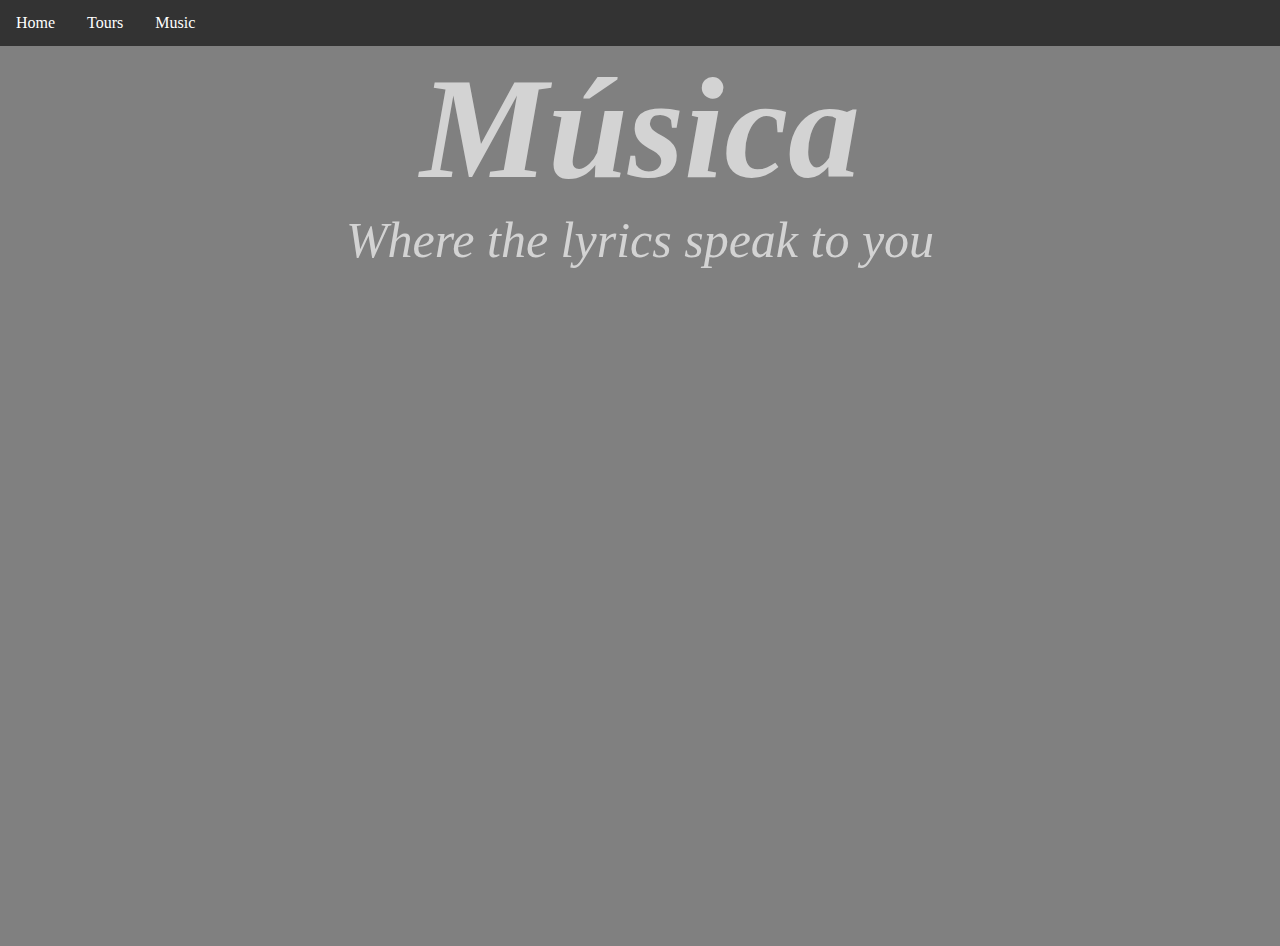
<file: Index.html>
<!DOCTYPE html>
<html lang="en">
  <head>
    <title>Document</title>
    <link rel="stylesheet" href="styles/style.css" />
  </head>
  <body>
    <div class="navbar">
      <a href="index.html">Home</a>
      <div class="dropdown">
        <button class="dropbtn">
          Tours
          <i class="fa fa-caret-down"></i>
        </button>
        <div class="dropdown-content">
          <a href="Page1.html">BTS of tours</a>
          <a href="Page2.html">Music artists touring</a>
        </div>
      </div>
      <div class="Music">
        <a href="page4.html">Music</a>
      </div>
    </div>

    <div>
      <section class="hero">
        <div class="hero-text">
          <h1 class="heading">Música</h1>
          <p class="subheading">Where the lyrics speak to you</p>
        </div>
      </section>
    </div>
  </body>
</html>
</file>
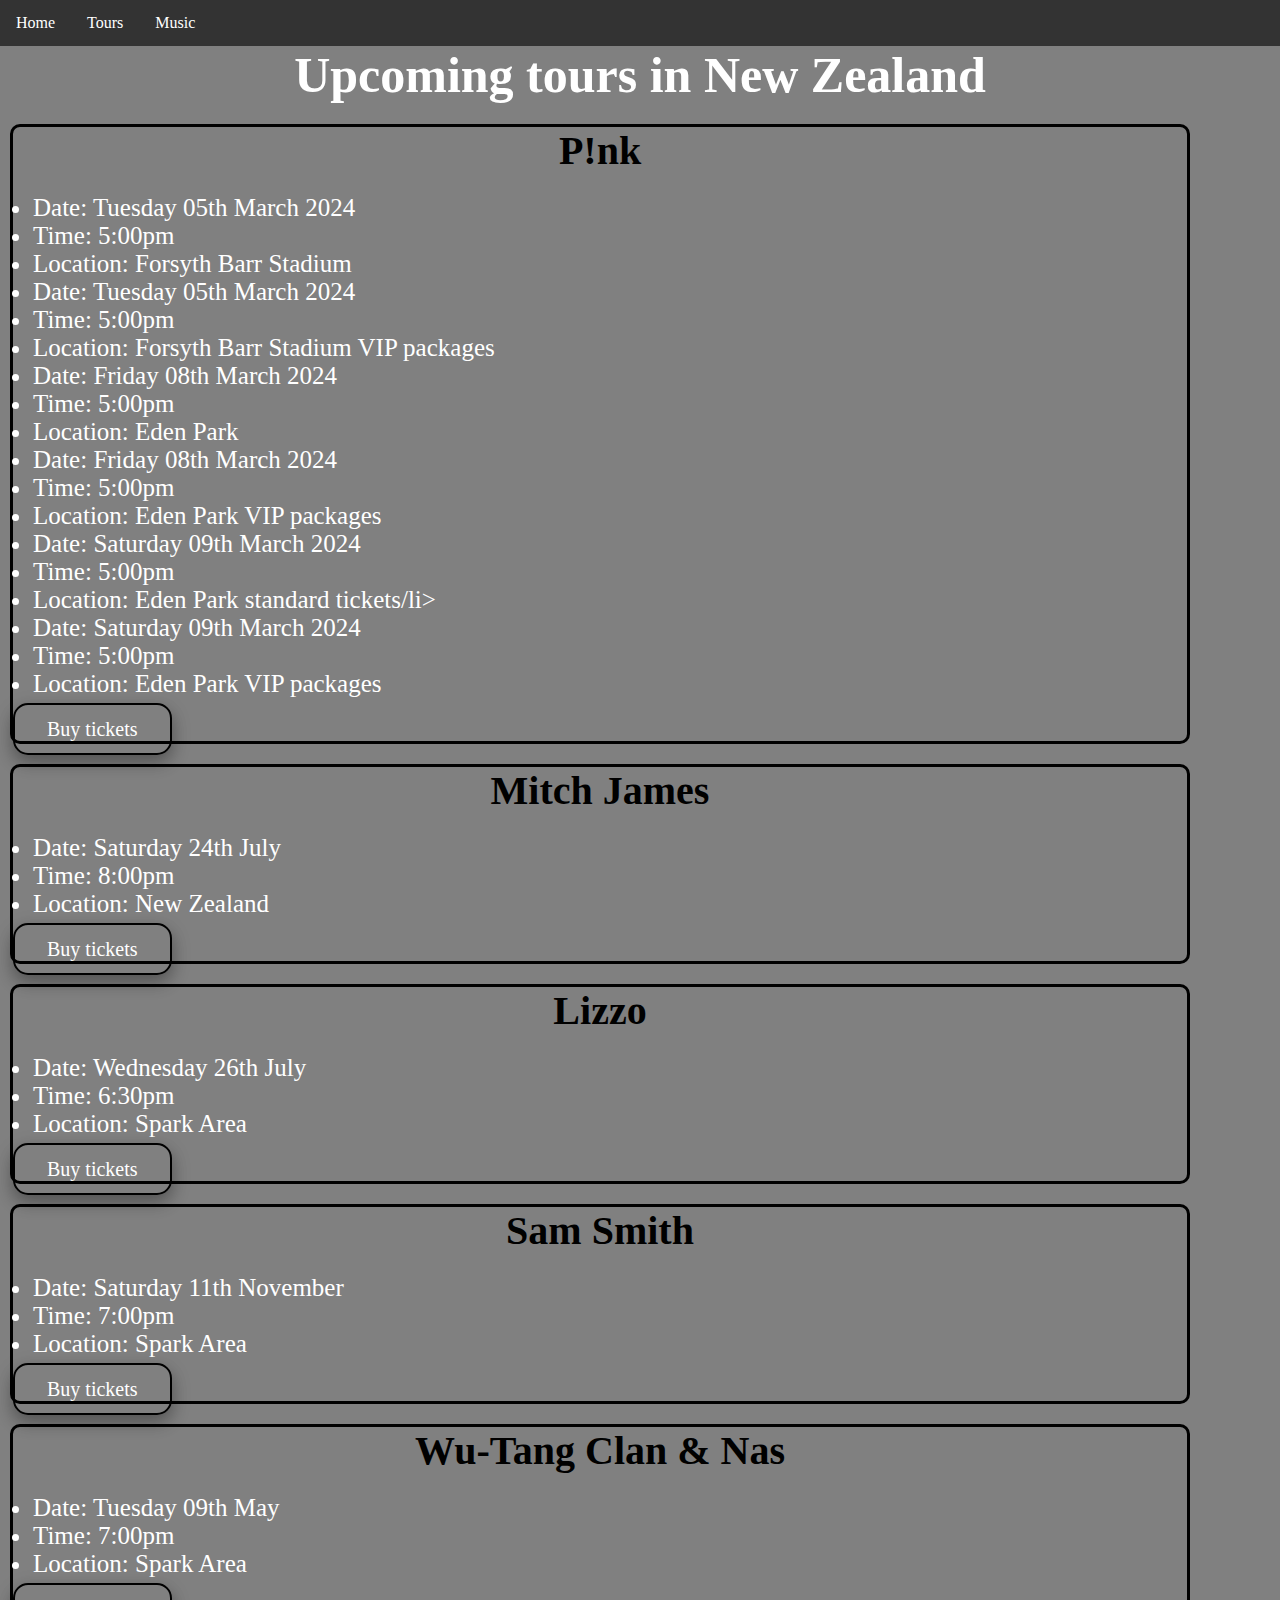
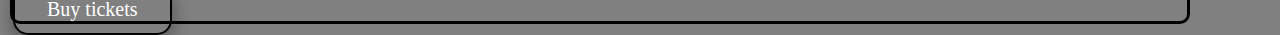
<file: Page2.html>
<!DOCTYPE html>
<html lang="en">
  <head>
    <meta charset="UTF-8" />
    <meta http-equiv="X-UA-Compatible" content="IE=edge" />
    <meta name="viewport" content="width=device-width, initial-scale=1.0" />
    <title>Document</title>
    <link rel="stylesheet" href="styles/style.css" />
  </head>
  <body>
    <div class="navbar">
      <a href="index.html">Home</a>
      <div class="dropdown">
        <button class="dropbtn">
          Tours
          <i class="fa fa-caret-down"></i>
        </button>
        <div class="dropdown-content">
          <a href="Page1.html">BTS of tours</a>
          <a href="Page2.html">Music artists touring</a>
        </div>
      </div>
      <div class="Music">
        <a href="page4.html">Music</a>
      </div>
    </div>

    <div>
      <section class="tickets">
        <div class="tickets-text">
          <h1>Upcoming tours in New Zealand</h1>
        </div>
      </section>

      <div class="artist container">
        <p class="artist-name">P!nk</p>
        <div class="ol">
          <li>Date: Tuesday 05th March 2024</li>
          <li>Time: 5:00pm</li>
          <li>Location: Forsyth Barr Stadium</li>
          <li>Date: Tuesday 05th March 2024</li>
          <li>Time: 5:00pm</li>
          <li>Location: Forsyth Barr Stadium VIP packages</li>
          <li>Date: Friday 08th March 2024</li>
          <li>Time: 5:00pm</li>
          <li>Location: Eden Park</li>
          <li>Date: Friday 08th March 2024</li>
          <li>Time: 5:00pm</li>
          <li>Location: Eden Park VIP packages</li>
          <li>Date: Saturday 09th March 2024</li>
          <li>Time: 5:00pm</li>
          <li>Location: Eden Park standard tickets/li></li>
          <li>Date: Saturday 09th March 2024</li>
          <li>Time: 5:00pm</li>
          <li>Location: Eden Park VIP packages</li>
        </div>
        <a href="#page3.html" class="button">Buy tickets</a>
      </div>

      <div class="artist container">
        <p class="artist-name">Mitch James</p>
        <div class="ol">
          <li>Date: Saturday 24th July</li>
          <li>Time: 8:00pm</li>
          <li>Location: New Zealand</li>
        </div>
        <a href="#page3.html" class="button">Buy tickets</a>
      </div>

      <div class="artist container">
        <p class="artist-name">Lizzo</p>
        <div class="ol">
          <li>Date: Wednesday 26th July</li>
          <li>Time: 6:30pm</li>
          <li>Location: Spark Area</li>
        </div>
        <a href="#page3.html" class="button">Buy tickets</a>
      </div>

      <div class="artist container">
        <p class="artist-name">Sam Smith</p>
        <div class="ol">
          <li>Date: Saturday 11th November</li>
          <li>Time: 7:00pm</li>
          <li>Location: Spark Area</li>
        </div>
        <a href="#page3.html" class="button">Buy tickets</a>
      </div>

      <div class="artist container">
        <p class="artist-name">Wu-Tang Clan & Nas</p>
        <div class="ol">
          <li>Date: Tuesday 09th May</li>
          <li>Time: 7:00pm</li>
          <li>Location: Spark Area</li>
        </div>
        <a href="#page3.html" class="button">Buy tickets</a>
      </div>
    </div>
  </body>
</html>
</file>
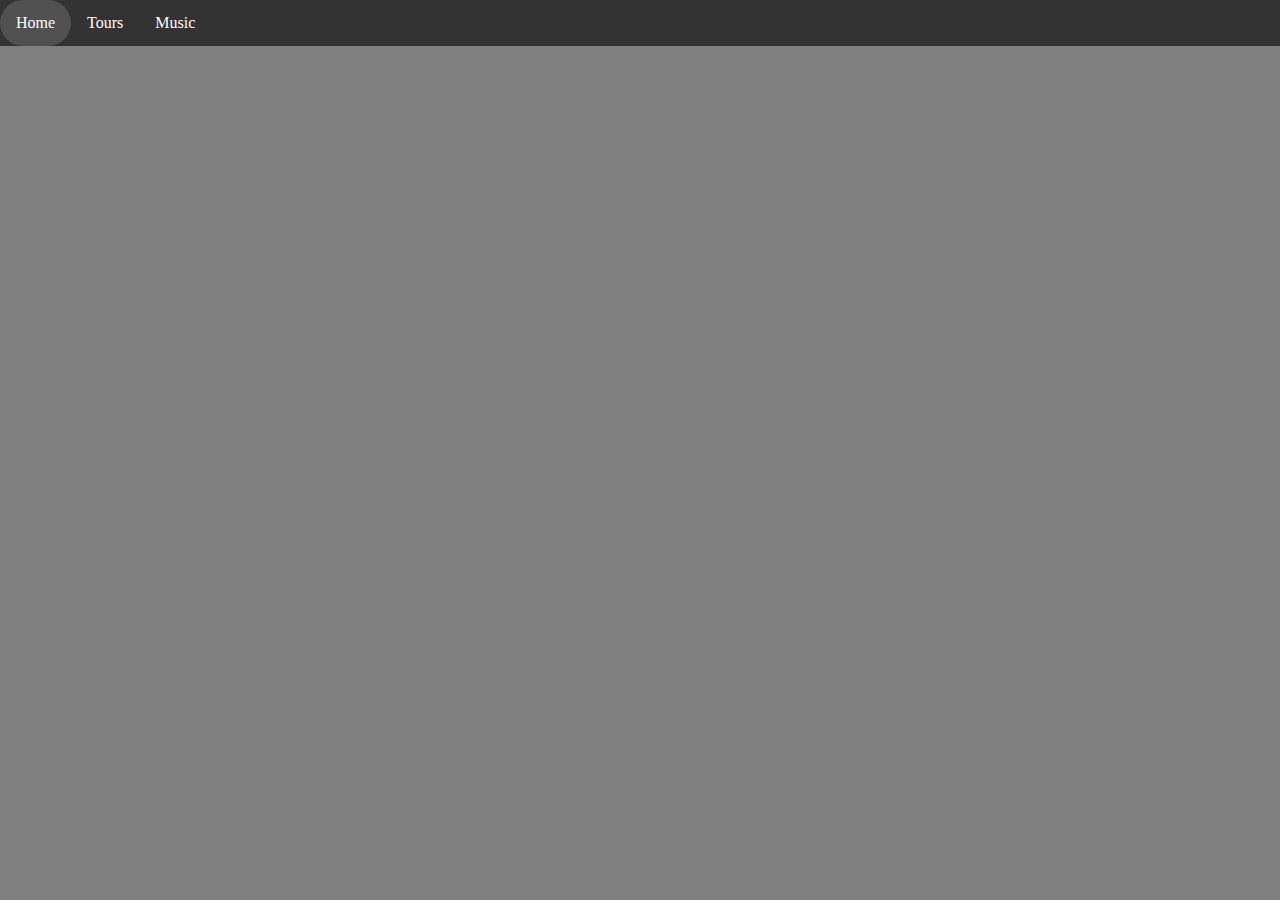
<file: Page3.html>
<!DOCTYPE html>
<html lang="en">
  <head>
    <meta charset="UTF-8" />
    <meta http-equiv="X-UA-Compatible" content="IE=edge" />
    <meta name="viewport" content="width=device-width, initial-scale=1.0" />
    <title>Document</title>
    <link rel="stylesheet" href="styles/style.css" />
  </head>
  <body style="background-color: grey">
    <div class="navbar">
      <a href="index.html">Home</a>
      <div class="dropdown">
        <button class="dropbtn">
          Tours
          <i class="fa fa-caret-down"></i>
        </button>
        <div class="dropdown-content">
          <a href="Page1.html">BTS of tours</a>
          <a href="Page2.html">Music artists touring</a>
        </div>
      </div>
      <div class="Music">
        <a href="page4.html">Music</a>
      </div>
    </div>
  </body>
</html>
</file>
<file: styles/style.css>
* {
  box-sizing: border-box;
  margin: 0;
}
body {
  background-color: grey;
}

.hero {
  background-image: url(https://cdn.pixabay.com/photo/2018/06/29/17/47/guitar-3506370_1280.jpg);
  background-repeat: none;
  background-size: cover;
  height: 100vh;
  display: grid;
}

.touring {
  background-color: #484848;
  height: 200vh;
  display: grid;
  color: white;
  text-align: center;
  font-size: 30px;
}

.touring h1 {
  position: relative;
  top: -200px;
  font-size: 55px;
}

.touring p1 {
  position: relative;
  top: -400px;
  font-size: 30px;
}

.hero-text {
  font-style: italic;
  text-align: center;
  color: #d3d3d3;
}

.hero-text h1 {
  font-size: 9rem;
}

.tickets-text h1 {
  font-size: 50px;
  text-align: center;
  color: white;
}

.hero-text p1 {
  font-size: 2rem;
  text-align: center;
}

.subheading {
  font-size: 50px;
}

.artist.container {
  border-style: solid;
  border-radius: 10px;
  margin-left: 10px;
  margin-right: 90px;
  margin-top: 20px;
}

.ol {
  font-size: 25px;
  color: white;
  margin: 15px;
  padding: 5px;
}

.artist-name {
  font-size: 40px;
  font-weight: bold;
  text-align: center;
  vertical-align: left;
  position: relative;
}

.button {
  background-image: url(https://live.staticflickr.com/65535/49128854276_e6dbcbd892_b.jpg);
  background-position: center;
  background-size: cover;
  border: none;
  color: white;
  text-align: center;
  text-decoration: none;
  font-size: 16px;
  cursor: pointer;
}

.button {
  box-shadow: 0 8px 16px 0 rgba(0, 0, 0, 0.2), 0 6px 20px 0 rgba(0, 0, 0, 0.19);
  border-radius: 15px;
  border: 2px solid black;
  color: white;
  padding: 13px 32px;
  text-decoration: none;
  font-size: 20px;
}

.navbar {
  overflow: hidden;
  background-color: #333;
}

.navbar a {
  float: left;
  font-size: 16px;
  color: white;
  text-align: center;
  padding: 14px 16px;
  text-decoration: none;
}

.dropdown {
  float: left;
  overflow: hidden;
}

.dropdown .dropbtn {
  font-size: 16px;
  border: none;
  outline: none;
  color: white;
  padding: 14px 16px;
  background-color: inherit;
  font-family: inherit;
  margin: 0;
}

.navbar a:hover,
.dropdown:hover .dropbtn {
  background-color: #505050;
  border-radius: 50px;
}

.dropdown-content {
  display: none;
  position: absolute;
  background-color: #505050;
  min-width: 160px;
  box-shadow: 0px 8px 16px 0px rgba(0, 0, 0, 0.2);
  z-index: 1;
  border-radius: 0px 0px 10px 10px;
}

.dropdown-content a {
  float: none;
  padding: 12px 16px;
  text-decoration: none;
  display: block;
  text-align: left;
  color: beige;
}

.text1 {
  position: absolute;
  top: 50%;
  left: 50%;
  transform: translate(-50%, -50%);
}

.dropdown-content a:hover {
  background-color: #ddd;
}

.dropdown:hover .dropdown-content {
  display: block;
}

.grid-container {
  display: grid;
  gap: 10px;
  background-color: #bbb;
  padding: 10px;
  height: 100%;
}

html,
body {
  height: 100%;
  margin: 0;
}

.grid-item {
  background-color: #ccc;
  text-align: center;
  padding: 20px;
  font-size: 35px;
  color: black;
}

.item1 {
  grid-column: 1 / span 1;
  grid-row: 1;
  width: 300px;
  height: 150px;
  font-size: 32px;
  text-decoration: underline;
  margin-left: 800px;
}

.item2 {
  grid-column: 3;
  grid-row: 1 / span 2;
  width: 100px;
  height: 300px;
}

.item4 {
  font-size: 25px;
  color: black;
}
</file>
